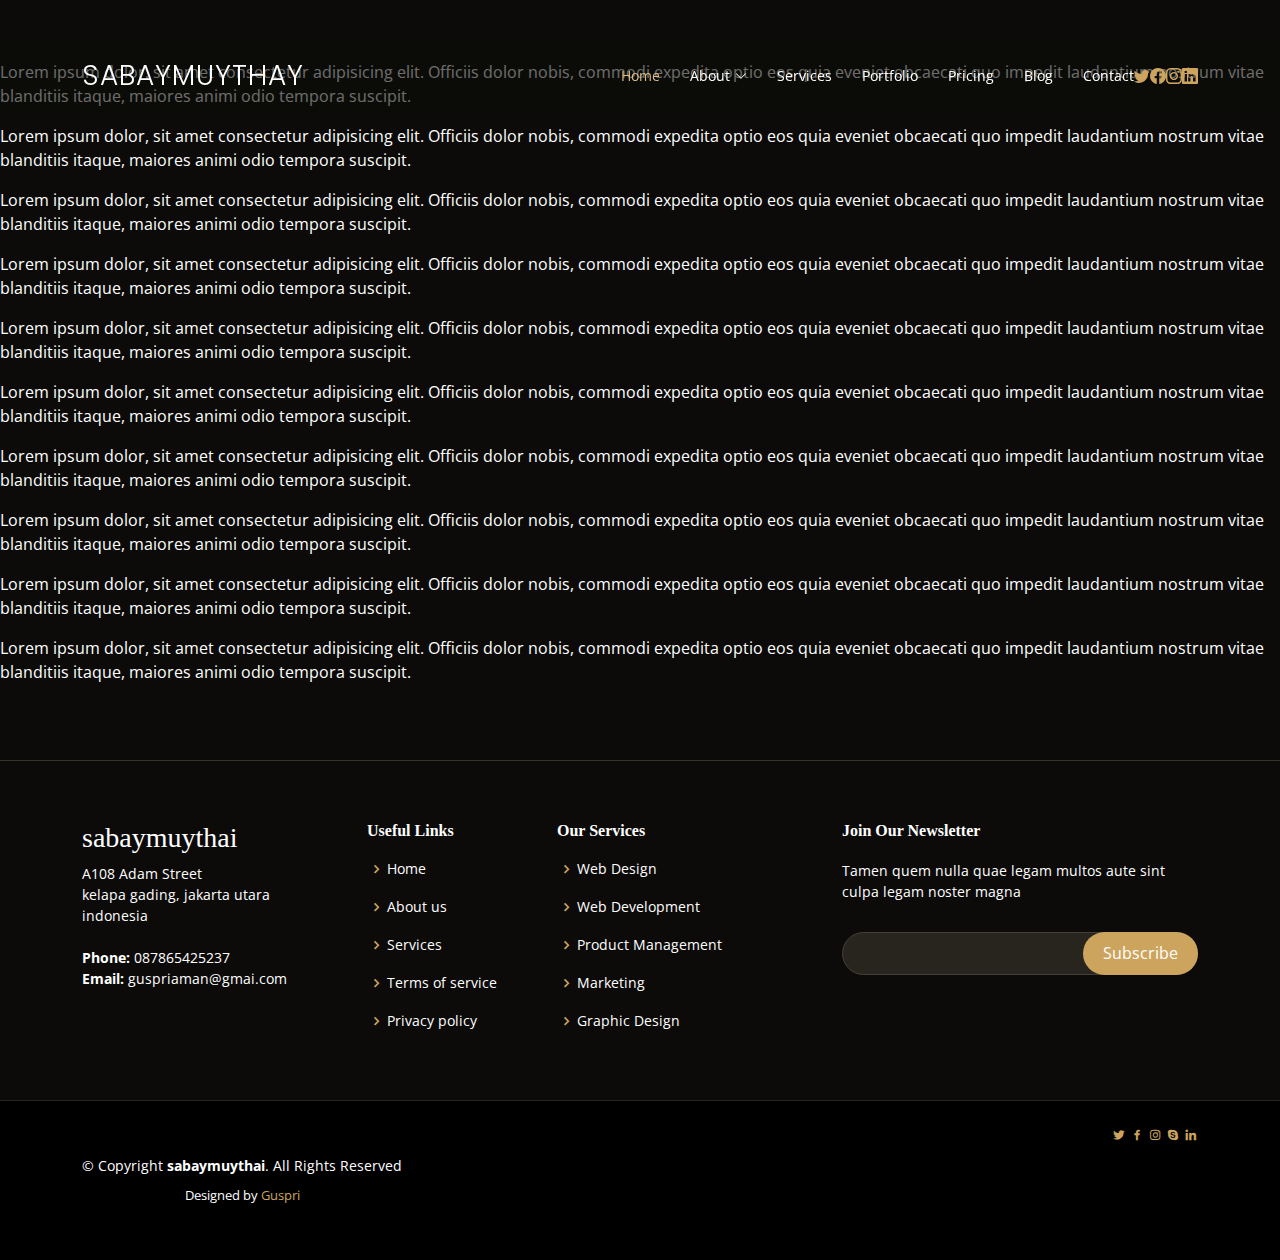
<file: about.html>
<!DOCTYPE html>
<html>


<head>
    <meta charset="UTF-8">
    <meta http-equiv="X-UA-Compatible" content="IE-edge">
    <meta name="viewport" content="width=device=width, initial-scare=1.0">
    <title>sabaymuythai-html 5</title>
<!-- menhubungkan html dengan  style css -->


 <!-- Favicons -->
 <link href="assets/img/favicon.png" rel="icon">
 <link href="assets/img/apple-touch-icon.png" rel="apple-touch-icon">

 <!-- Google Fonts -->
 <link href="https://fonts.googleapis.com/css?family=Open+Sans:300,300i,400,400i,600,600i,700,700i|Roboto:300,300i,400,400i,500,500i,600,600i,700,700i|Poppins:300,300i,400,400i,500,500i,600,600i,700,700i" rel="stylesheet">

 <!-- Vendor CSS Files -->
 <link href="assets/vendor/animate.css/animate.min.css" rel="stylesheet">
 <link href="assets/vendor/aos/aos.css" rel="stylesheet">
 <link href="assets/vendor/bootstrap/css/bootstrap.min.css" rel="stylesheet">
 <link href="assets/vendor/bootstrap-icons/bootstrap-icons.css" rel="stylesheet">
 <link href="assets/vendor/boxicons/css/boxicons.min.css" rel="stylesheet">
 <link href="assets/vendor/glightbox/css/glightbox.min.css" rel="stylesheet">
 <link href="assets/vendor/remixicon/remixicon.css" rel="stylesheet">
 <link href="assets/vendor/swiper/swiper-bundle.min.css" rel="stylesheet">


<link href="assets/css/style.css" rel="stylesheet">
</head>

<body>
    <header id="header" class="fixed-top">
        <div class="container d-flex align-items-center">
    
          <h1 class="logo me-auto"><a href="index.html"><span>Sabay</span>muythay</a></h1>
    
    
          <nav id="navbar" class="navbar order-last order-lg-0">
            <ul>
              <li><a href="index.html" class="active">Home</a></li>
    
              <li class="dropdown"><a href="#"><span>About</span> <i class="bi bi-chevron-down"></i></a>
                <ul>
                  <li><a href="about.html">About Us</a></li>
                  <li><a href="team.html">Team</a></li>
                  <li><a href="testimonials.html">Testimonials</a></li>
                  <li class="dropdown"><a href="#"><span>Deep Drop Down</span> <i class="bi bi-chevron-right"></i></a>
                    <ul>
                      <li><a href="#">Deep Drop Down 1</a></li>
                      <li><a href="#">Deep Drop Down 2</a></li>
                      <li><a href="#">Deep Drop Down 3</a></li>
                      <li><a href="#">Deep Drop Down 4</a></li>
                      <li><a href="#">Deep Drop Down 5</a></li>
                    </ul>
                  </li>
                </ul>
              </li>
    
              <li><a href="services.html">Services</a></li>
              <li><a href="portfolio.html">Portfolio</a></li>
              <li><a href="pricing.html">Pricing</a></li>
              <li><a href="blog.html">Blog</a></li>
              <li><a href="contact.html">Contact</a></li>
    
            </ul>
            <i class="bi bi-list mobile-nav-toggle"></i>
          </nav><!-- .navbar -->
    
          <div class="header-social-links d-flex">
            <a href="#" class="twitter"><i class="bu bi-twitter"></i></a>
            <a href="#" class="facebook"><i class="bu bi-facebook"></i></a>
            <a href="#" class="instagram"><i class="bu bi-instagram"></i></a>
            <a href="#" class="linkedin"><i class="bu bi-linkedin"></i></i></a>
          </div>
    
        </div>
      </header>
       <main>
        <section>
            <p> Lorem ipsum dolor, sit amet consectetur adipisicing elit. Officiis dolor nobis, commodi expedita optio eos quia eveniet obcaecati quo impedit laudantium nostrum vitae blanditiis itaque, maiores animi odio tempora suscipit.</p>
            <p> Lorem ipsum dolor, sit amet consectetur adipisicing elit. Officiis dolor nobis, commodi expedita optio eos quia eveniet obcaecati quo impedit laudantium nostrum vitae blanditiis itaque, maiores animi odio tempora suscipit.</p>
            <p> Lorem ipsum dolor, sit amet consectetur adipisicing elit. Officiis dolor nobis, commodi expedita optio eos quia eveniet obcaecati quo impedit laudantium nostrum vitae blanditiis itaque, maiores animi odio tempora suscipit.</p>
            <p> Lorem ipsum dolor, sit amet consectetur adipisicing elit. Officiis dolor nobis, commodi expedita optio eos quia eveniet obcaecati quo impedit laudantium nostrum vitae blanditiis itaque, maiores animi odio tempora suscipit.</p>
            <p> Lorem ipsum dolor, sit amet consectetur adipisicing elit. Officiis dolor nobis, commodi expedita optio eos quia eveniet obcaecati quo impedit laudantium nostrum vitae blanditiis itaque, maiores animi odio tempora suscipit.</p>
            <p> Lorem ipsum dolor, sit amet consectetur adipisicing elit. Officiis dolor nobis, commodi expedita optio eos quia eveniet obcaecati quo impedit laudantium nostrum vitae blanditiis itaque, maiores animi odio tempora suscipit.</p>
            <p> Lorem ipsum dolor, sit amet consectetur adipisicing elit. Officiis dolor nobis, commodi expedita optio eos quia eveniet obcaecati quo impedit laudantium nostrum vitae blanditiis itaque, maiores animi odio tempora suscipit.</p>
            <p> Lorem ipsum dolor, sit amet consectetur adipisicing elit. Officiis dolor nobis, commodi expedita optio eos quia eveniet obcaecati quo impedit laudantium nostrum vitae blanditiis itaque, maiores animi odio tempora suscipit.</p>
            <p> Lorem ipsum dolor, sit amet consectetur adipisicing elit. Officiis dolor nobis, commodi expedita optio eos quia eveniet obcaecati quo impedit laudantium nostrum vitae blanditiis itaque, maiores animi odio tempora suscipit.</p>
            <p> Lorem ipsum dolor, sit amet consectetur adipisicing elit. Officiis dolor nobis, commodi expedita optio eos quia eveniet obcaecati quo impedit laudantium nostrum vitae blanditiis itaque, maiores animi odio tempora suscipit.</p>
            
        </section>
       </main>



    
</body>


<footer id="footer">

  <div class="footer-top">
    <div class="container">
      <div class="row">

        <div class="col-lg-3 col-md-6 footer-contact">
          <h3>sabaymuythai</h3>
          <p>
            A108 Adam Street <br>
            kelapa gading, jakarta utara<br>
            indonesia <br><br>
            <strong>Phone:</strong> 087865425237<br>
            <strong>Email:</strong> guspriaman@gmai.com<br>
          </p>
        </div>

        <div class="col-lg-2 col-md-6 footer-links">
          <h4>Useful Links</h4>
          <ul>
            <li><i class="bx bx-chevron-right"></i> <a href="#">Home</a></li>
            <li><i class="bx bx-chevron-right"></i> <a href="#">About us</a></li>
            <li><i class="bx bx-chevron-right"></i> <a href="#">Services</a></li>
            <li><i class="bx bx-chevron-right"></i> <a href="#">Terms of service</a></li>
            <li><i class="bx bx-chevron-right"></i> <a href="#">Privacy policy</a></li>
          </ul>
        </div>

        <div class="col-lg-3 col-md-6 footer-links">
          <h4>Our Services</h4>
          <ul>
            <li><i class="bx bx-chevron-right"></i> <a href="#">Web Design</a></li>
            <li><i class="bx bx-chevron-right"></i> <a href="#">Web Development</a></li>
            <li><i class="bx bx-chevron-right"></i> <a href="#">Product Management</a></li>
            <li><i class="bx bx-chevron-right"></i> <a href="#">Marketing</a></li>
            <li><i class="bx bx-chevron-right"></i> <a href="#">Graphic Design</a></li>
          </ul>
        </div>

        <div class="col-lg-4 col-md-6 footer-newsletter">
          <h4>Join Our Newsletter</h4>
          <p>Tamen quem nulla quae legam multos aute sint culpa legam noster magna</p>
          <form action="" method="post">
            <input type="email" name="email"><input type="submit" value="Subscribe">
          </form>
        </div>

      </div>
    </div>
  </div>

  <div class="container d-md-flex py-4">

    <div class="me-md-auto text-center text-md-start">
      <div class="copyright">
        &copy; Copyright <strong><span>sabaymuythai</span></strong>. All Rights Reserved
      </div>
      <div class="credits">
      
        Designed by <a href="https://guspriaman/portfolio">Guspri</a>
      </div>
    </div>
    <div class="social-links text-center text-md-right pt-3 pt-md-0">
      <a href="#" class="twitter"><i class="bx bxl-twitter"></i></a>
      <a href="#" class="facebook"><i class="bx bxl-facebook"></i></a>
      <a href="#" class="instagram"><i class="bx bxl-instagram"></i></a>
      <a href="#" class="google-plus"><i class="bx bxl-skype"></i></a>
      <a href="#" class="linkedin"><i class="bx bxl-linkedin"></i></a>
    </div>
  </div>
</footer><!-- End Footer -->

<a href="#" class="back-to-top d-flex align-items-center justify-content-center"><i class="bi bi-arrow-up-short"></i></a>

<!-- Vendor JS Files -->
<script src="assets/vendor/aos/aos.js"></script>
<script src="assets/vendor/bootstrap/js/bootstrap.bundle.min.js"></script>
<script src="assets/vendor/glightbox/js/glightbox.min.js"></script>
<script src="assets/vendor/isotope-layout/isotope.pkgd.min.js"></script>
<script src="assets/vendor/swiper/swiper-bundle.min.js"></script>
<script src="assets/vendor/waypoints/noframework.waypoints.js"></script>
<script src="assets/vendor/php-email-form/validate.js"></script>

<!-- Template Main JS File -->
<script src="assets/js/main.js"></script>
</html>
</file>
<file: assets/css/style.css>
/**
* Template Name: Restaurantly - v3.10.0
* Template URL: https://bootstrapmade.com/restaurantly-restaurant-template/
* Author: BootstrapMade.com
* License: https://bootstrapmade.com/license/
*/

/*--------------------------------------------------------------
# General
--------------------------------------------------------------*/
body {
  font-family: "Open Sans", sans-serif;
  background: #0c0b09;
  color: #fff;
}

a {
  color: #cda45e;
  text-decoration: none;
}

a:hover {
  color: #d9ba85;
  text-decoration: none;
}

h1,
h2,
h3,
h4,
h5,
h6 {
  font-family: "Playfair Display", serif;
}

/*--------------------------------------------------------------
# Preloader
--------------------------------------------------------------*/
#preloader {
  position: fixed;
  top: 0;
  left: 0;
  right: 0;
  bottom: 0;
  z-index: 9999;
  overflow: hidden;
  background: #1a1814;
}

#preloader:before {
  content: "";
  position: fixed;
  top: calc(50% - 30px);
  left: calc(50% - 30px);
  border: 6px solid #1a1814;
  border-top-color: #cda45e;
  border-bottom-color: #cda45e;
  border-radius: 50%;
  width: 60px;
  height: 60px;
  -webkit-animation: animate-preloader 1s linear infinite;
  animation: animate-preloader 1s linear infinite;
}

@-webkit-keyframes animate-preloader {
  0% {
    transform: rotate(0deg);
  }

  100% {
    transform: rotate(360deg);
  }
}

@keyframes animate-preloader {
  0% {
    transform: rotate(0deg);
  }

  100% {
    transform: rotate(360deg);
  }
}

/*--------------------------------------------------------------
# Back to top button
--------------------------------------------------------------*/
.back-to-top {
  position: fixed;
  visibility: hidden;
  opacity: 0;
  right: 15px;
  bottom: 15px;
  z-index: 996;
  width: 44px;
  height: 44px;
  border-radius: 50px;
  transition: all 0.4s;
  border: 2px solid #cda45e;
}

.back-to-top i {
  font-size: 28px;
  color: #cda45e;
  line-height: 0;
}

.back-to-top:hover {
  background: #cda45e;
  color: #1a1814;
}

.back-to-top:hover i {
  color: #444444;
}

.back-to-top.active {
  visibility: visible;
  opacity: 1;
}

/*--------------------------------------------------------------
# Disable aos animation delay on mobile devices
--------------------------------------------------------------*/
@media screen and (max-width: 768px) {
  [data-aos-delay] {
    transition-delay: 0 !important;
  }
}

/*--------------------------------------------------------------
# Top Bar
--------------------------------------------------------------*/
#topbar {
  height: 40px;
  font-size: 14px;
  transition: all 0.5s;
  z-index: 996;
}

#topbar.topbar-scrolled {
  top: -40px;
}

#topbar .contact-info i {
  font-style: normal;
  color: #d9ba85;
}

#topbar .contact-info i span {
  padding-left: 5px;
  color: #fff;
}

#topbar .languages ul {
  display: flex;
  flex-wrap: wrap;
  list-style: none;
  padding: 0;
  margin: 0;
  color: #cda45e;
}

#topbar .languages ul a {
  color: white;
}

#topbar .languages ul li+li {
  padding-left: 10px;
}

#topbar .languages ul li+li::before {
  display: inline-block;
  padding-right: 10px;
  color: rgba(255, 255, 255, 0.5);
  content: "/";
}

/*--------------------------------------------------------------
# Header
--------------------------------------------------------------*/
#header {
  background: rgba(12, 11, 9, 0.6);
  border-bottom: 1px solid rgba(12, 11, 9, 0.6);
  transition: all 0.5s;
  z-index: 997;
  padding: 15px 0;
  top: 40px;
}

#header.header-scrolled {
  top: 0;
  background: rgba(0, 0, 0, 0.85);
  border-bottom: 1px solid #37332a;
}

#header .logo {
  font-size: 28px;
  margin: 0;
  padding: 0;
  line-height: 1;
  font-weight: 300;
  letter-spacing: 1px;
  text-transform: uppercase;
  font-family: "Poppins", sans-serif;
}

#header .logo a {
  color: #fff;
}

#header .logo img {
  max-height: 40px;
}

/*--------------------------------------------------------------
# Book a table button Menu
--------------------------------------------------------------*/
.book-a-table-btn {
  margin: 0 0 0 15px;
  border: 2px solid #cda45e;
  color: #fff;
  border-radius: 50px;
  padding: 8px 25px;
  text-transform: uppercase;
  font-size: 13px;
  font-weight: 500;
  letter-spacing: 1px;
  transition: 0.3s;
}

.book-a-table-btn:hover {
  background: #cda45e;
  color: #fff;
}

@media (max-width: 992px) {
  .book-a-table-btn {
    margin: 0 15px 0 0;
    padding: 8px 20px;
  }
}

/*--------------------------------------------------------------
# Navigation Menu
--------------------------------------------------------------*/
/**
* Desktop Navigation 
*/
.navbar {
  padding: 0;
}

.navbar ul {
  margin: 0;
  padding: 0;
  display: flex;
  list-style: none;
  align-items: center;
}

.navbar li {
  position: relative;
}

.navbar a,
.navbar a:focus {
  display: flex;
  align-items: center;
  justify-content: space-between;
  padding: 10px 0 10px 30px;
  color: #fff;
  white-space: nowrap;
  transition: 0.3s;
  font-size: 14px;
}

.navbar a i,
.navbar a:focus i {
  font-size: 12px;
  line-height: 0;
  margin-left: 5px;
}

.navbar a:hover,
.navbar .active,
.navbar .active:focus,
.navbar li:hover>a {
  color: #d9ba85;
}

.navbar .dropdown ul {
  display: block;
  position: absolute;
  left: 14px;
  top: calc(100% + 30px);
  margin: 0;
  padding: 10px 0;
  z-index: 99;
  opacity: 0;
  visibility: hidden;
  background: #fff;
  box-shadow: 0px 0px 30px rgba(127, 137, 161, 0.25);
  transition: 0.3s;
  border-radius: 4px;
}

.navbar .dropdown ul li {
  min-width: 200px;
}

.navbar .dropdown ul a {
  padding: 10px 20px;
  color: #444444;
}

.navbar .dropdown ul a i {
  font-size: 12px;
}

.navbar .dropdown ul a:hover,
.navbar .dropdown ul .active:hover,
.navbar .dropdown ul li:hover>a {
  color: #cda45e;
}

.navbar .dropdown:hover>ul {
  opacity: 1;
  top: 100%;
  visibility: visible;
}

.navbar .dropdown .dropdown ul {
  top: 0;
  left: calc(100% - 30px);
  visibility: hidden;
}

.navbar .dropdown .dropdown:hover>ul {
  opacity: 1;
  top: 0;
  left: 100%;
  visibility: visible;
}

@media (max-width: 1366px) {
  .navbar .dropdown .dropdown ul {
    left: -90%;
  }

  .navbar .dropdown .dropdown:hover>ul {
    left: -100%;
  }
}

/**
* Mobile Navigation 
*/
.mobile-nav-toggle {
  color: #fff;
  font-size: 28px;
  cursor: pointer;
  display: none;
  line-height: 0;
  transition: 0.5s;
}

@media (max-width: 991px) {
  .mobile-nav-toggle {
    display: block;
  }

  .navbar ul {
    display: none;
  }
}

.navbar-mobile {
  position: fixed;
  overflow: hidden;
  top: 0;
  right: 0;
  left: 0;
  bottom: 0;
  background: rgba(0, 0, 0, 0.9);
  transition: 0.3s;
  z-index: 999;
}

.navbar-mobile .mobile-nav-toggle {
  position: absolute;
  top: 15px;
  right: 15px;
}

.navbar-mobile ul {
  display: block;
  position: absolute;
  top: 55px;
  right: 15px;
  bottom: 15px;
  left: 15px;
  padding: 10px 0;
  border-radius: 6px;
  background-color: #fff;
  overflow-y: auto;
  transition: 0.3s;
}

.navbar-mobile a,
.navbar-mobile a:focus {
  padding: 10px 20px;
  font-size: 15px;
  color: #1a1814;
}

.navbar-mobile a:hover,
.navbar-mobile .active,
.navbar-mobile li:hover>a {
  color: #cda45e;
}

.navbar-mobile .getstarted,
.navbar-mobile .getstarted:focus {
  margin: 15px;
}

.navbar-mobile .dropdown ul {
  position: static;
  display: none;
  margin: 10px 20px;
  padding: 10px 0;
  z-index: 99;
  opacity: 1;
  visibility: visible;
  background: #fff;
  box-shadow: 0px 0px 30px rgba(127, 137, 161, 0.25);
}

.navbar-mobile .dropdown ul li {
  min-width: 200px;
}

.navbar-mobile .dropdown ul a {
  padding: 10px 20px;
}

.navbar-mobile .dropdown ul a i {
  font-size: 12px;
}

.navbar-mobile .dropdown ul a:hover,
.navbar-mobile .dropdown ul .active:hover,
.navbar-mobile .dropdown ul li:hover>a {
  color: #cda45e;
}

.navbar-mobile .dropdown>.dropdown-active {
  display: block;
}

/*--------------------------------------------------------------
# Hero Section
--------------------------------------------------------------*/
#hero {
  width: 100%;
  height: 100vh;
  background: url("../img/hero-bg.jpg") top center;
  background-size: cover;
  position: relative;
  padding: 0;
}

#hero:before {
  content: "";
  background: rgba(0, 0, 0, 0.5);
  position: absolute;
  bottom: 0;
  top: 0;
  left: 0;
  right: 0;
}

#hero .container {
  padding-top: 110px;
}

@media (max-width: 992px) {
  #hero .container {
    padding-top: 98px;
  }
}

#hero h1 {
  margin: 0;
  font-size: 48px;
  font-weight: 700;
  line-height: 56px;
  color: #fff;
  font-family: "Poppins", sans-serif;
}

#hero h1 span {
  color: #cda45e;
}

#hero h2 {
  color: #eee;
  margin-bottom: 10px 0 0 0;
  font-size: 22px;
}

#hero .btns {
  margin-top: 30px;
}

#hero .btn-menu,
#hero .btn-book {
  font-weight: 600;
  font-size: 13px;
  letter-spacing: 0.5px;
  text-transform: uppercase;
  display: inline-block;
  padding: 12px 30px;
  border-radius: 50px;
  transition: 0.3s;
  line-height: 1;
  color: white;
  border: 2px solid #cda45e;
}

#hero .btn-menu:hover,
#hero .btn-book:hover {
  background: #cda45e;
  color: #fff;
}

#hero .btn-book {
  margin-left: 15px;
}

#hero .play-btn {
  width: 94px;
  height: 94px;
  background: radial-gradient(#cda45e 50%, rgba(205, 164, 94, 0.4) 52%);
  border-radius: 50%;
  display: block;
  position: relative;
  overflow: hidden;
}

#hero .play-btn::after {
  content: "";
  position: absolute;
  left: 50%;
  top: 50%;
  transform: translateX(-40%) translateY(-50%);
  width: 0;
  height: 0;
  border-top: 10px solid transparent;
  border-bottom: 10px solid transparent;
  border-left: 15px solid #fff;
  z-index: 100;
  transition: all 400ms cubic-bezier(0.55, 0.055, 0.675, 0.19);
}

#hero .play-btn::before {
  content: "";
  position: absolute;
  width: 120px;
  height: 120px;
  -webkit-animation-delay: 0s;
  animation-delay: 0s;
  -webkit-animation: pulsate-btn 2s;
  animation: pulsate-btn 2s;
  -webkit-animation-direction: forwards;
  animation-direction: forwards;
  -webkit-animation-iteration-count: infinite;
  animation-iteration-count: infinite;
  -webkit-animation-timing-function: steps;
  animation-timing-function: steps;
  opacity: 1;
  border-radius: 50%;
  border: 5px solid rgba(205, 164, 94, 0.7);
  top: -15%;
  left: -15%;
  background: rgba(198, 16, 0, 0);
}

#hero .play-btn:hover::after {
  border-left: 15px solid #cda45e;
  transform: scale(20);
}

#hero .play-btn:hover::before {
  content: "";
  position: absolute;
  left: 50%;
  top: 50%;
  transform: translateX(-40%) translateY(-50%);
  width: 0;
  height: 0;
  border: none;
  border-top: 10px solid transparent;
  border-bottom: 10px solid transparent;
  border-left: 15px solid #fff;
  z-index: 200;
  -webkit-animation: none;
  animation: none;
  border-radius: 0;
}

@media (min-width: 1024px) {
  #hero {
    background-attachment: fixed;
  }
}

@media (max-width: 992px) {
  #hero .play-btn {
    margin-top: 30px;
  }
}

@media (max-height: 500px) {
  #hero {
    height: auto;
  }

  #hero .container {
    padding-top: 130px;
    padding-bottom: 60px;
  }
}

@media (max-width: 768px) {
  #hero h1 {
    font-size: 28px;
    line-height: 36px;
  }

  #hero h2 {
    font-size: 18px;
    line-height: 24px;
  }
}

@-webkit-keyframes pulsate-btn {
  0% {
    transform: scale(0.6, 0.6);
    opacity: 1;
  }

  100% {
    transform: scale(1, 1);
    opacity: 0;
  }
}

@keyframes pulsate-btn {
  0% {
    transform: scale(0.6, 0.6);
    opacity: 1;
  }

  100% {
    transform: scale(1, 1);
    opacity: 0;
  }
}

/*--------------------------------------------------------------
# Sections General
--------------------------------------------------------------*/
section {
  padding: 60px 0;
  overflow: hidden;
}

.section-bg {
  background-color: #1a1814;
}

.section-title {
  padding-bottom: 40px;
}

.section-title h2 {
  font-size: 14px;
  font-weight: 500;
  padding: 0;
  line-height: 1px;
  margin: 0 0 5px 0;
  letter-spacing: 2px;
  text-transform: uppercase;
  color: #aaaaaa;
  font-family: "Poppins", sans-serif;
}

.section-title h2::after {
  content: "";
  width: 120px;
  height: 1px;
  display: inline-block;
  background: rgba(255, 255, 255, 0.2);
  margin: 4px 10px;
}

.section-title p {
  margin: 0;
  margin: 0;
  font-size: 36px;
  font-weight: 700;
  font-family: "Playfair Display", serif;
  color: #cda45e;
}

/*--------------------------------------------------------------
# About
--------------------------------------------------------------*/
.breadcrumbs {
  padding: 15px 0;
  background: #1d1b16;
  margin-top: 110px;
}

@media (max-width: 992px) {
  .breadcrumbs {
    margin-top: 98px;
  }
}

.breadcrumbs h2 {
  font-size: 26px;
  font-weight: 300;
}

.breadcrumbs ol {
  display: flex;
  flex-wrap: wrap;
  list-style: none;
  padding: 0;
  margin: 0;
  font-size: 14px;
}

.breadcrumbs ol li+li {
  padding-left: 10px;
}

.breadcrumbs ol li+li::before {
  display: inline-block;
  padding-right: 10px;
  color: #37332a;
  content: "/";
}

@media (max-width: 768px) {
  .breadcrumbs .d-flex {
    display: block !important;
  }

  .breadcrumbs ol {
    display: block;
  }

  .breadcrumbs ol li {
    display: inline-block;
  }
}

/*--------------------------------------------------------------
# About
--------------------------------------------------------------*/
.about {
  background: url("../img/about-bg.jpg") center center;
  background-size: cover;
  position: relative;
  padding: 80px 0;
}

.about:before {
  content: "";
  background: rgba(0, 0, 0, 0.8);
  position: absolute;
  bottom: 0;
  top: 0;
  left: 0;
  right: 0;
}

.about .about-img {
  position: relative;
  transition: 0.5s;
}

.about .about-img img {
  max-width: 100%;
  border: 4px solid rgba(255, 255, 255, 0.2);
  position: relative;
}

.about .about-img::before {
  position: absolute;
  left: 20px;
  top: 20px;
  width: 60px;
  height: 60px;
  z-index: 1;
  content: "";
  border-left: 5px solid #cda45e;
  border-top: 5px solid #cda45e;
  transition: 0.5s;
}

.about .about-img::after {
  position: absolute;
  right: 20px;
  bottom: 20px;
  width: 60px;
  height: 60px;
  z-index: 2;
  content: "";
  border-right: 5px solid #cda45e;
  border-bottom: 5px solid #cda45e;
  transition: 0.5s;
}

.about .about-img:hover {
  transform: scale(1.03);
}

.about .about-img:hover::before {
  left: 10px;
  top: 10px;
}

.about .about-img:hover::after {
  right: 10px;
  bottom: 10px;
}

.about .content h3 {
  font-weight: 600;
  font-size: 26px;
}

.about .content ul {
  list-style: none;
  padding: 0;
}

.about .content ul li {
  padding-bottom: 10px;
}

.about .content ul i {
  font-size: 20px;
  padding-right: 4px;
  color: #cda45e;
}

.about .content p:last-child {
  margin-bottom: 0;
}

@media (min-width: 1024px) {
  .about {
    background-attachment: fixed;
  }
}

/*--------------------------------------------------------------
# Why Us
--------------------------------------------------------------*/
.why-us .box {
  padding: 50px 30px;
  box-shadow: 0px 2px 15px rgba(0, 0, 0, 0.1);
  transition: all ease-in-out 0.3s;
  background: #1a1814;
}

.why-us .box span {
  display: block;
  font-size: 28px;
  font-weight: 700;
  color: #cda45e;
}

.why-us .box h4 {
  font-size: 24px;
  font-weight: 600;
  padding: 0;
  margin: 20px 0;
  color: rgba(255, 255, 255, 0.8);
}

.why-us .box p {
  color: #aaaaaa;
  font-size: 15px;
  margin: 0;
  padding: 0;
}

.why-us .box:hover {
  background: #cda45e;
  padding: 30px 30px 70px 30px;
  box-shadow: 10px 15px 30px rgba(0, 0, 0, 0.18);
}

.why-us .box:hover span,
.why-us .box:hover h4,
.why-us .box:hover p {
  color: #fff;
}

/*--------------------------------------------------------------
# Menu Section
--------------------------------------------------------------*/
.menu #menu-flters {
  padding: 0;
  margin: 0 auto 0 auto;
  list-style: none;
  text-align: center;
  border-radius: 50px;
}

.menu #menu-flters li {
  cursor: pointer;
  display: inline-block;
  padding: 8px 12px 10px 12px;
  font-size: 16px;
  font-weight: 500;
  line-height: 1;
  color: #fff;
  margin-bottom: 10px;
  transition: all ease-in-out 0.3s;
  border-radius: 50px;
  font-family: "Playfair Display", serif;
}

.menu #menu-flters li:hover,
.menu #menu-flters li.filter-active {
  color: #cda45e;
}

.menu #menu-flters li:last-child {
  margin-right: 0;
}

.menu .menu-item {
  margin-top: 50px;
}

.menu .menu-img {
  width: 70px;
  border-radius: 50%;
  float: left;
  border: 5px solid rgba(255, 255, 255, 0.2);
}

.menu .menu-content {
  margin-left: 85px;
  overflow: hidden;
  display: flex;
  justify-content: space-between;
  position: relative;
}

.menu .menu-content::after {
  content: "......................................................................""....................................................................""....................................................................";
  position: absolute;
  left: 20px;
  right: 0;
  top: -4px;
  z-index: 1;
  color: #bab3a6;
  font-family: Arial, "Helvetica Neue", Helvetica, sans-serif;
}

.menu .menu-content a {
  padding-right: 10px;
  background: #1a1814;
  position: relative;
  z-index: 3;
  font-weight: 700;
  color: white;
  transition: 0.3s;
}

.menu .menu-content a:hover {
  color: #cda45e;
}

.menu .menu-content span {
  background: #1a1814;
  position: relative;
  z-index: 3;
  padding: 0 10px;
  font-weight: 600;
  color: #cda45e;
}

.menu .menu-ingredients {
  margin-left: 85px;
  font-style: italic;
  font-size: 14px;
  font-family: "Poppins", sans-serif;
  color: rgba(255, 255, 255, 0.5);
}

/*--------------------------------------------------------------
# Specials
--------------------------------------------------------------*/
.specials {
  overflow: hidden;
}

.specials .nav-tabs {
  border: 0;
}

.specials .nav-link {
  border: 0;
  padding: 12px 15px;
  transition: 0.3s;
  color: #fff;
  border-radius: 0;
  border-right: 2px solid #cda45e;
  font-weight: 600;
  font-size: 15px;
}

.specials .nav-link:hover {
  color: #cda45e;
}

.specials .nav-link.active {
  color: #1a1814;
  background: #cda45e;
  border-color: #cda45e;
}

.specials .nav-link:hover {
  border-color: #cda45e;
}

.specials .tab-pane.active {
  -webkit-animation: fadeIn 0.5s ease-out;
  animation: fadeIn 0.5s ease-out;
}

.specials .details h3 {
  font-size: 26px;
  font-weight: 600;
  margin-bottom: 20px;
  color: #fff;
}

.specials .details p {
  color: #aaaaaa;
}

.specials .details p:last-child {
  margin-bottom: 0;
}

@media (max-width: 992px) {
  .specials .nav-link {
    border: 0;
    padding: 15px;
  }
}

/*--------------------------------------------------------------
# Events
--------------------------------------------------------------*/
.events {
  background: url(../img/events-bg.jpg) center center no-repeat;
  background-size: cover;
  position: relative;
}

.events::before {
  content: "";
  background-color: rgba(0, 0, 0, 0.8);
  position: absolute;
  top: 0;
  right: 0;
  left: 0;
  bottom: 0;
}

.events .section-title h2 {
  color: #fff;
}

.events .container {
  position: relative;
}

@media (min-width: 1024px) {
  .events {
    background-attachment: fixed;
  }
}

.events .events-carousel {
  background: rgba(255, 255, 255, 0.08);
  padding: 30px;
}

.events .event-item {
  color: #fff;
}

.events .event-item h3 {
  font-weight: 600;
  font-size: 26px;
  color: #cda45e;
}

.events .event-item .price {
  font-size: 26px;
  font-family: "Open Sans", sans-serif;
  font-weight: 700;
  margin-bottom: 15px;
}

.events .event-item .price span {
  border-bottom: 2px solid #cda45e;
}

.events .event-item ul {
  list-style: none;
  padding: 0;
}

.events .event-item ul li {
  padding-bottom: 10px;
}

.events .event-item ul i {
  font-size: 20px;
  padding-right: 4px;
  color: #cda45e;
}

.events .event-item p:last-child {
  margin-bottom: 0;
}

.events .swiper-pagination {
  margin-top: 30px;
  position: relative;
}

.events .swiper-pagination .swiper-pagination-bullet {
  width: 12px;
  height: 12px;
  background-color: rgba(255, 255, 255, 0.4);
  opacity: 1;
}

.events .swiper-pagination .swiper-pagination-bullet-active {
  background-color: #cda45e;
}

/*--------------------------------------------------------------
# Book A Table
--------------------------------------------------------------*/
.book-a-table .php-email-form {
  width: 100%;
}

.book-a-table .php-email-form .form-group {
  padding-bottom: 8px;
}

.book-a-table .php-email-form .validate {
  display: none;
  color: red;
  margin: 0 0 15px 0;
  font-weight: 400;
  font-size: 13px;
}

.book-a-table .php-email-form .error-message {
  display: none;
  color: #fff;
  background: #ed3c0d;
  text-align: left;
  padding: 15px;
  font-weight: 600;
}

.book-a-table .php-email-form .error-message br+br {
  margin-top: 25px;
}

.book-a-table .php-email-form .sent-message {
  display: none;
  color: #fff;
  background: #18d26e;
  text-align: center;
  padding: 15px;
  font-weight: 600;
}

.book-a-table .php-email-form .loading {
  display: none;
  text-align: center;
  padding: 15px;
}

.book-a-table .php-email-form .loading:before {
  content: "";
  display: inline-block;
  border-radius: 50%;
  width: 24px;
  height: 24px;
  margin: 0 10px -6px 0;
  border: 3px solid #cda45e;
  border-top-color: #1a1814;
  -webkit-animation: animate-loading 1s linear infinite;
  animation: animate-loading 1s linear infinite;
}

.book-a-table .php-email-form input,
.book-a-table .php-email-form textarea {
  border-radius: 0;
  box-shadow: none;
  font-size: 14px;
  background: #0c0b09;
  border-color: #625b4b;
  color: white;
}

.book-a-table .php-email-form input::-moz-placeholder,
.book-a-table .php-email-form textarea::-moz-placeholder {
  color: #a49b89;
}

.book-a-table .php-email-form input::placeholder,
.book-a-table .php-email-form textarea::placeholder {
  color: #a49b89;
}

.book-a-table .php-email-form input:focus,
.book-a-table .php-email-form textarea:focus {
  border-color: #cda45e;
}

.book-a-table .php-email-form input {
  height: 44px;
}

.book-a-table .php-email-form textarea {
  padding: 10px 12px;
}

.book-a-table .php-email-form button[type=submit] {
  background: #cda45e;
  border: 0;
  padding: 10px 35px;
  color: #fff;
  transition: 0.4s;
  border-radius: 50px;
}

.book-a-table .php-email-form button[type=submit]:hover {
  background: #d3af71;
}

/*--------------------------------------------------------------
# Testimonials
--------------------------------------------------------------*/
.testimonials .testimonials-carousel,
.testimonials .testimonials-slider {
  overflow: hidden;
}

.testimonials .testimonial-item {
  box-sizing: content-box;
  min-height: 320px;
}

.testimonials .testimonial-item .testimonial-img {
  width: 90px;
  border-radius: 50%;
  margin: -40px 0 0 40px;
  position: relative;
  z-index: 2;
  border: 6px solid rgba(255, 255, 255, 0.2);
}

.testimonials .testimonial-item h3 {
  font-size: 18px;
  font-weight: bold;
  margin: 10px 0 5px 45px;
  color: white;
}

.testimonials .testimonial-item h4 {
  font-size: 14px;
  color: rgba(255, 255, 255, 0.6);
  margin: 0 0 0 45px;
}

.testimonials .testimonial-item .quote-icon-left,
.testimonials .testimonial-item .quote-icon-right {
  color: #d3af71;
  font-size: 26px;
}

.testimonials .testimonial-item .quote-icon-left {
  display: inline-block;
  left: -5px;
  position: relative;
}

.testimonials .testimonial-item .quote-icon-right {
  display: inline-block;
  right: -5px;
  position: relative;
  top: 10px;
}

.testimonials .testimonial-item p {
  font-style: italic;
  margin: 0 15px 0 15px;
  padding: 20px 20px 60px 20px;
  background: #26231d;
  position: relative;
  border-radius: 6px;
  position: relative;
  z-index: 1;
}

.testimonials .swiper-pagination {
  margin-top: 30px;
  position: relative;
}

.testimonials .swiper-pagination .swiper-pagination-bullet {
  width: 12px;
  height: 12px;
  background-color: rgba(255, 255, 255, 0.4);
  opacity: 1;
}

.testimonials .swiper-pagination .swiper-pagination-bullet-active {
  background-color: #cda45e;
}

/*--------------------------------------------------------------
# Gallery
--------------------------------------------------------------*/
.gallery .gallery-item {
  overflow: hidden;
  border-right: 3px solid #454035;
  border-bottom: 3px solid #454035;
}

.gallery .gallery-item img {
  transition: all ease-in-out 0.4s;
}

.gallery .gallery-item:hover img {
  transform: scale(1.1);
}

/*--------------------------------------------------------------
# Chefs
--------------------------------------------------------------*/
.chefs .member {
  text-align: center;
  margin-bottom: 20px;
  background: #343a40;
  position: relative;
  overflow: hidden;
}

.chefs .member .member-info {
  opacity: 0;
  position: absolute;
  bottom: 0;
  top: 0;
  left: 0;
  right: 0;
  transition: 0.2s;
}

.chefs .member .member-info-content {
  position: absolute;
  left: 0;
  right: 0;
  bottom: 10px;
  transition: bottom 0.4s;
}

.chefs .member .member-info-content h4 {
  font-weight: 700;
  margin-bottom: 2px;
  font-size: 18px;
  color: #fff;
}

.chefs .member .member-info-content span {
  font-style: italic;
  display: block;
  font-size: 13px;
  color: #fff;
}

.chefs .member .social {
  position: absolute;
  left: 0;
  bottom: -38px;
  right: 0;
  height: 48px;
  transition: bottom ease-in-out 0.4s;
  text-align: center;
}

.chefs .member .social a {
  transition: color 0.3s;
  color: #fff;
  margin: 0 10px;
  display: inline-block;
}

.chefs .member .social a:hover {
  color: #cda45e;
}

.chefs .member .social i {
  font-size: 18px;
  margin: 0 2px;
}

.chefs .member:hover .member-info {
  background: linear-gradient(0deg, rgba(0, 0, 0, 0.9) 0%, rgba(0, 0, 0, 0.8) 20%, rgba(0, 212, 255, 0) 100%);
  opacity: 1;
  transition: 0.4s;
}

.chefs .member:hover .member-info-content {
  bottom: 60px;
  transition: bottom 0.4s;
}

.chefs .member:hover .social {
  bottom: 0;
  transition: bottom ease-in-out 0.4s;
}

/*--------------------------------------------------------------
# Contact
--------------------------------------------------------------*/
.contact .info {
  width: 100%;
}

.contact .info i {
  font-size: 20px;
  float: left;
  width: 44px;
  height: 44px;
  background: #cda45e;
  display: flex;
  justify-content: center;
  align-items: center;
  border-radius: 50px;
  transition: all 0.3s ease-in-out;
}

.contact .info h4 {
  padding: 0 0 0 60px;
  font-size: 18px;
  font-weight: 500;
  margin-bottom: 5px;
  font-family: "Poppins", sans-serif;
}

.contact .info p {
  padding: 0 0 0 60px;
  margin-bottom: 0;
  font-size: 14px;
  color: #bab3a6;
}

.contact .info .open-hours,
.contact .info .email,
.contact .info .phone {
  margin-top: 40px;
}

.contact .php-email-form {
  width: 100%;
}

.contact .php-email-form .form-group {
  padding-bottom: 8px;
}

.contact .php-email-form .validate {
  display: none;
  color: red;
  margin: 0 0 15px 0;
  font-weight: 400;
  font-size: 13px;
}

.contact .php-email-form .error-message {
  display: none;
  color: #fff;
  background: #ed3c0d;
  text-align: center;
  padding: 15px;
  font-weight: 600;
}

.contact .php-email-form .sent-message {
  display: none;
  color: #fff;
  background: #18d26e;
  text-align: center;
  padding: 15px;
  font-weight: 600;
}

.contact .php-email-form .loading {
  display: none;
  text-align: center;
  padding: 15px;
}

.contact .php-email-form .loading:before {
  content: "";
  display: inline-block;
  border-radius: 50%;
  width: 24px;
  height: 24px;
  margin: 0 10px -6px 0;
  border: 3px solid #cda45e;
  border-top-color: #1a1814;
  -webkit-animation: animate-loading 1s linear infinite;
  animation: animate-loading 1s linear infinite;
}

.contact .php-email-form input,
.contact .php-email-form textarea {
  border-radius: 0;
  box-shadow: none;
  font-size: 14px;
  background: #0c0b09;
  border-color: #625b4b;
  color: white;
}

.contact .php-email-form input::-moz-placeholder,
.contact .php-email-form textarea::-moz-placeholder {
  color: #a49b89;
}

.contact .php-email-form input::placeholder,
.contact .php-email-form textarea::placeholder {
  color: #a49b89;
}

.contact .php-email-form input:focus,
.contact .php-email-form textarea:focus {
  border-color: #cda45e;
}

.contact .php-email-form input {
  height: 44px;
}

.contact .php-email-form textarea {
  padding: 10px 12px;
}

.contact .php-email-form button[type=submit] {
  background: #cda45e;
  border: 0;
  padding: 10px 35px;
  color: #fff;
  transition: 0.4s;
  border-radius: 50px;
}

.contact .php-email-form button[type=submit]:hover {
  background: #d3af71;
}

@-webkit-keyframes animate-loading {
  0% {
    transform: rotate(0deg);
  }

  100% {
    transform: rotate(360deg);
  }
}

@keyframes animate-loading {
  0% {
    transform: rotate(0deg);
  }

  100% {
    transform: rotate(360deg);
  }
}

/*--------------------------------------------------------------
# Footer
--------------------------------------------------------------*/
#footer {
  background: black;
  padding: 0 0 30px 0;
  color: #fff;
  font-size: 14px;
}

#footer .footer-top {
  background: #0c0b09;
  border-top: 1px solid #37332a;
  border-bottom: 1px solid #28251f;
  padding: 60px 0 30px 0;
}

#footer .footer-top .footer-info {
  margin-bottom: 30px;
}

#footer .footer-top .footer-info h3 {
  font-size: 24px;
  margin: 0 0 20px 0;
  padding: 2px 0 2px 0;
  line-height: 1;
  font-weight: 300;
  text-transform: uppercase;
  font-family: "Poppins", sans-serif;
}

#footer .footer-top .footer-info p {
  font-size: 14px;
  line-height: 24px;
  margin-bottom: 0;
  font-family: "Playfair Display", serif;
  color: #fff;
}

#footer .footer-top .social-links a {
  font-size: 18px;
  display: inline-block;
  background: #28251f;
  color: #fff;
  line-height: 1;
  padding: 8px 0;
  margin-right: 4px;
  border-radius: 50%;
  text-align: center;
  width: 36px;
  height: 36px;
  transition: 0.3s;
}

#footer .footer-top .social-links a:hover {
  background: #cda45e;
  color: #fff;
  text-decoration: none;
}

#footer .footer-top h4 {
  font-size: 16px;
  font-weight: 600;
  color: #fff;
  position: relative;
  padding-bottom: 12px;
}

#footer .footer-top .footer-links {
  margin-bottom: 30px;
}

#footer .footer-top .footer-links ul {
  list-style: none;
  padding: 0;
  margin: 0;
}

#footer .footer-top .footer-links ul i {
  padding-right: 2px;
  color: #cda45e;
  font-size: 18px;
  line-height: 1;
}

#footer .footer-top .footer-links ul li {
  padding: 10px 0;
  display: flex;
  align-items: center;
}

#footer .footer-top .footer-links ul li:first-child {
  padding-top: 0;
}

#footer .footer-top .footer-links ul a {
  color: #fff;
  transition: 0.3s;
  display: inline-block;
  line-height: 1;
}

#footer .footer-top .footer-links ul a:hover {
  color: #cda45e;
}

#footer .footer-top .footer-newsletter form {
  margin-top: 30px;
  background: #28251f;
  padding: 6px 10px;
  position: relative;
  border-radius: 50px;
  border: 1px solid #454035;
}

#footer .footer-top .footer-newsletter form input[type=email] {
  border: 0;
  padding: 4px;
  width: calc(100% - 110px);
  background: #28251f;
  color: white;
}

#footer .footer-top .footer-newsletter form input[type=submit] {
  position: absolute;
  top: -1px;
  right: -1px;
  bottom: -1px;
  border: 0;
  background: none;
  font-size: 16px;
  padding: 0 20px 2px 20px;
  background: #cda45e;
  color: #fff;
  transition: 0.3s;
  border-radius: 50px;
}

#footer .footer-top .footer-newsletter form input[type=submit]:hover {
  background: #d3af71;
}

#footer .copyright {
  text-align: center;
  padding-top: 30px;
}

#footer .credits {
  padding-top: 10px;
  text-align: center;
  font-size: 13px;
  color: #fff;
}
</file>
